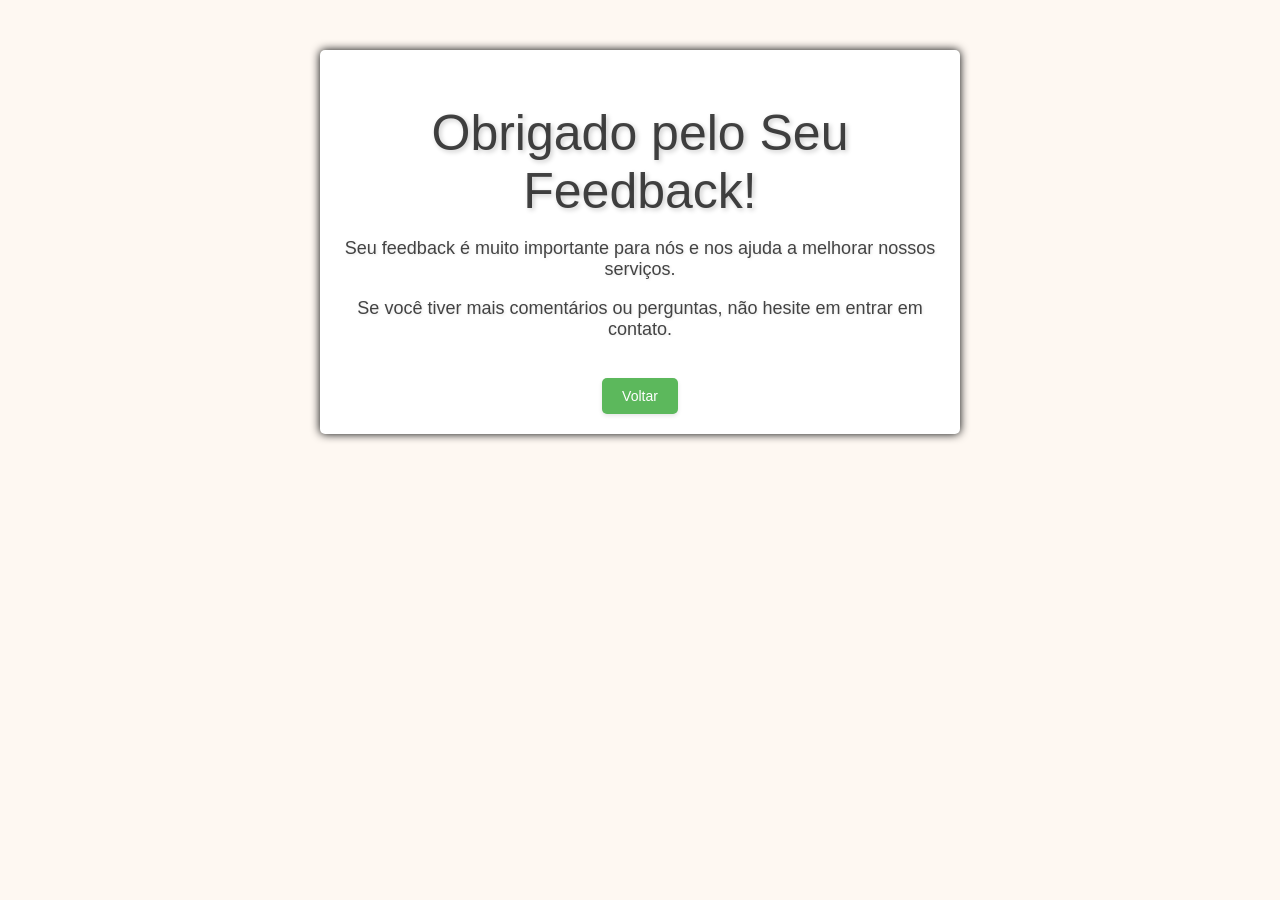
<file: obrigado.html>
<!DOCTYPE html>
<html lang="pt-BR">
<head>
    <meta charset="UTF-8">
    <meta name="viewport" content="width=device-width, initial-scale=1.0">
    <title>Agradecimento</title>
    <link rel="stylesheet" href="obrigado.css" type="text/css">
    <link rel="stylesheet" href="estilotrancrozo.css" type="text/css">

</head>
<body>

<div class="container">
    <h1>Obrigado pelo Seu Feedback!</h1>
    <p>Seu feedback é muito importante para nós e nos ajuda a melhorar nossos serviços.</p>
    <p>Se você tiver mais comentários ou perguntas, não hesite em entrar em contato.</p>
    <a href="index.html">Voltar</a>
</div>

</body>
</html>
</file>
<file: obrigado.css>
body {
    font-family: Arial, sans-serif;
    background-color: #e2d9d9;
    margin: 0;
    padding: 50px;
    text-align: center;
}

.container {
    max-width: 600px;
    margin: auto;
    background: white;
    padding: 20px;
    border-radius: 5px;
    box-shadow: 0 0 10px rgba(0, 0, 0, 2.1);
}

h1 {
    color: #5cb85c;
    text-shadow: 2px 2px 5px rgba(0, 0, 0, 0.2); /* Added shadow to the header */
}

p {
    font-size: 18px;
    text-shadow: 1px 1px 3px rgba(0, 0, 0, 0.1); /* Added shadow to paragraphs */
}

a {
    display: inline-block;
    margin-top: 20px;
    padding: 10px 20px;
    background-color: #5cb85c;
    color: white;
    text-decoration: none;
    border-radius: 5px;
    box-shadow: 0 2px 4px rgba(0, 0, 0, 0.1); /* Added shadow to the button */
}

a:hover {
    background-color: #4cae4c;
    box-shadow: 0 4px 8px rgba(0, 0, 0, 0.2); /* Slightly enhanced shadow on hover */
}
</file>
<file: estilotrancrozo.css>
/* ESTILIZAÇÃO DA ESTRUTURA */
body{
    background:#fef8f2;
    background-repeat:no-repeat;
    margin-top: 0px;
    width: 960px;
    margin-right: auto;
    margin-left: auto;
} 


body, td, th{ border: #101112;
    font-family: Tahoma, Geneva, sans-serif;
    font-size: 14px;
    color: #000000ba;
}

/*ESTILIZAÇÃO DO MENU*/
#menu{border: #101112;
    background: url(imagens/logo-sem-fundo.png) no-repeat;
    text-align: right;
    padding-top: 80px;
    padding-right: 25px;
    padding-left: 15px;
}
#menu p{ border: #101112;
    font-size: 25px;
    margin-top: 0;
    margin-bottom: 5px;
    text-align: center;
}
#menu p a{
    font-weight: normal;
    color: #000000ba;
    text-decoration: none;
    margin-left: 0px;
    padding-top: 3px;
    padding-right: 15px;
    padding-left: 15px;
    border-top: 2px solid #bc9e98ba;
}
#menu p a:hover{
    background: #D8E1F3;
}
#titulos{
    padding-right: 15px;
    padding-left: 15px;
}
#conteudo{
    text-align: justify;
    margin-left: 240px;
    padding-right: 15px;
}

h1{
    font-size: 50px;
    color: #000000ba;
    font-weight: normal;
    margin-bottom: 0px;
    text-align: center;
}
h2{
    font-size: 20px;
    background: #bc9e98ba;
    color: #fff;
    padding: 10px;
    margin-top: 0px;
}
h3{
    font-size: 20px;
    color: #000000ba;
    font-weight: normal;
    border-bottom: 2px solid #a9767a
}
#conteudo ul{
    padding-left: 25px;
}
#conteudo ul li{
    padding-bottom: 10px;
    list-style: url(imagens/);
}
#conteudo p img{
    padding: 10px;
    margin-right: 7px;
    margin-bottom: 14px;
    border: 1px solid #bc9e98ba;;
}
table{
    width: 600px;
    margin-top: 40px;
    margin-bottom: 40px;
}
caption{
    font-weight: bolder;
    background: #a9767a;
    color: #fff;  
    text-transform: uppercase;
    padding: 10px;
}


.destaque {
	font-size: 14px;
	color: #a9767a;
	background: #FFF;
	padding: 3px;
}

/* Estilização da barra de rolagem */
::-webkit-scrollbar {
    width: 12px; /* Largura da barra de rolagem */
}

/* Estilo da parte de fundo da barra de rolagem */
::-webkit-scrollbar-track {
    background: transparent; /* Fundo transparente */
}

/* Estilo da parte que você desliza (a parte que mexe) */
::-webkit-scrollbar-thumb {
    background: #333; /* Cor preta */
    border-radius: 10px; /* Bordas arredondadas */
    border: 3px solid transparent; /* Espaço ao redor do "thumb" */
    background-clip: content-box; /* Garante que o fundo seja transparente ao redor */
}

/* Estilo para quando o usuário passa o mouse sobre o "thumb" da barra de rolagem */
::-webkit-scrollbar-thumb:hover {
    background: #555; /* Cor mais clara quando o usuário passa o mouse */
}
</file>
